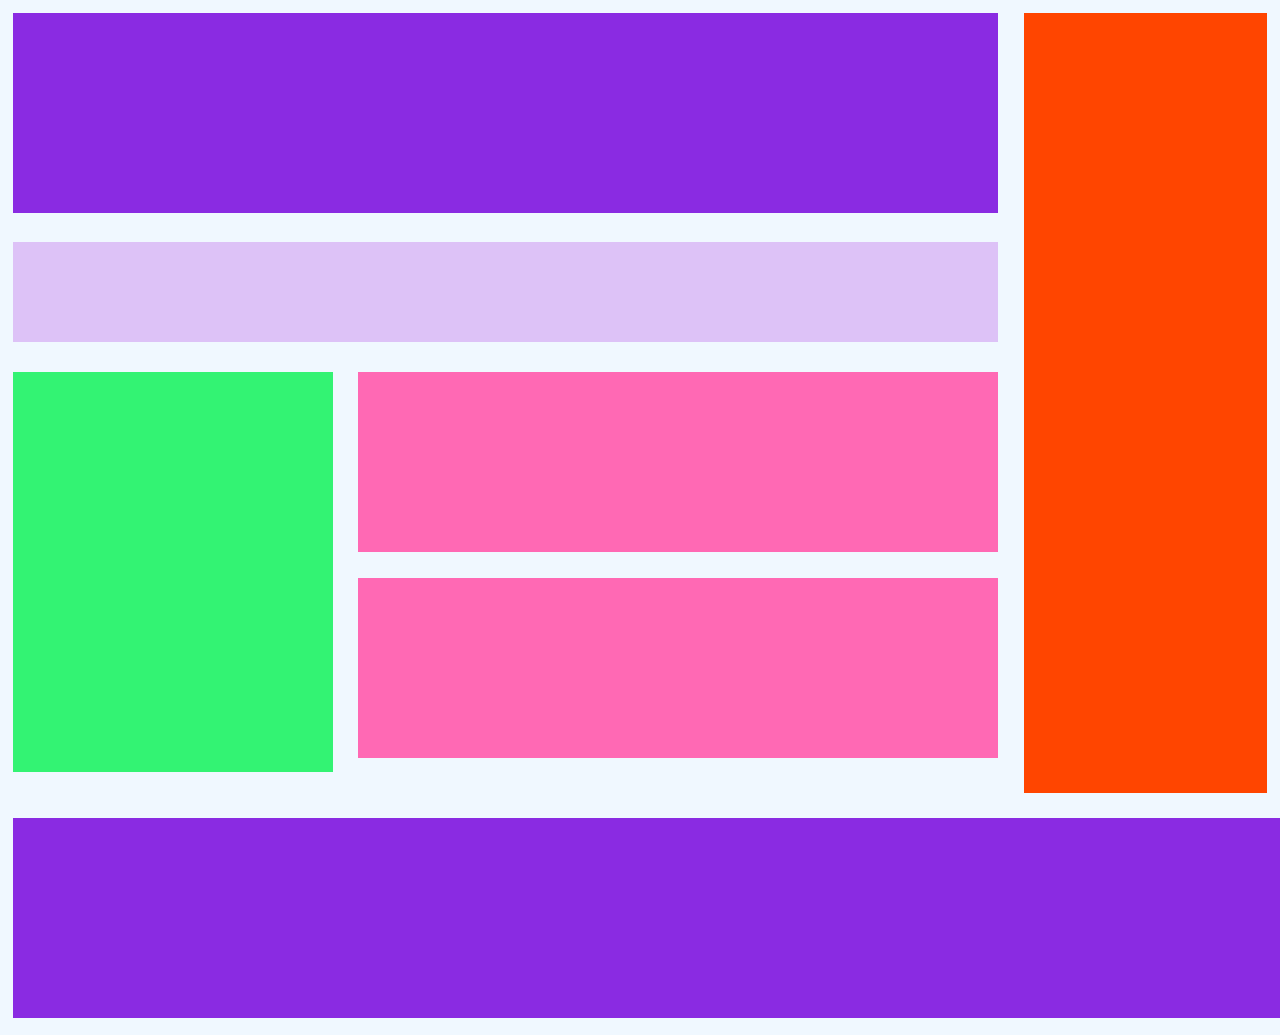
<file: index.html>
<!DOCTYPE html>
<html lang="en">
<head>
    <meta charset="UTF-8">
    <meta http-equiv="X-UA-Compatible" content="IE=edge">
    <meta name="viewport" content="width=device-width, initial-scale=1.0">
    <link rel="stylesheet" href="style.css">
    <title>Work Test</title>
</head>
<body>
    
    <aside></aside>
    <header></header>
    <nav></nav>
    <section></section>
    <section></section>
    <article></article>
    <footer></footer>

</body>
</html>
</file>
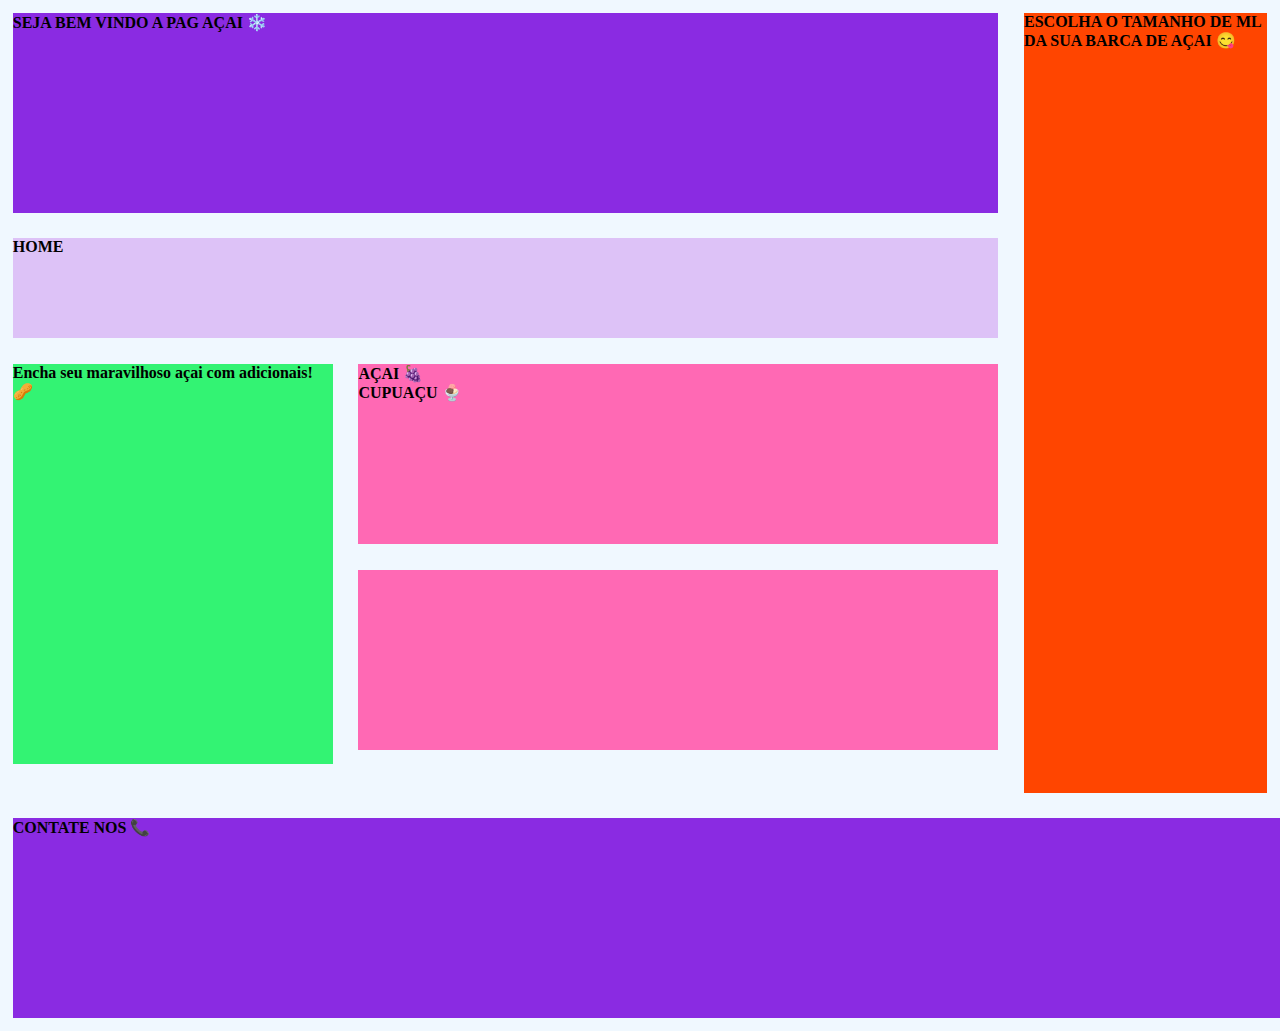
<file: naosemantico.html>
<!DOCTYPE html>
<html lang="en">
<head>
    <meta charset="UTF-8">
    <meta http-equiv="X-UA-Compatible" content="IE=edge">
    <meta name="viewport" content="width=device-width, initial-scale=1.0">
    <link rel="stylesheet" href="style.css">
    <title>nao semantico</title>
</head>
<body>

    <aside>
        <div id="barca"><strong>ESCOLHA O TAMANHO DE ML DA SUA BARCA DE AÇAI 😋 </strong></div>
    </aside>

  <header>
   <div id="pagacai"><strong>SEJA BEM VINDO A PAG AÇAI ❄️</strong></div>
  </header>


  <nav>
    <div id="home"><strong>HOME</strong></div>

  </nav>


  <section>
    <div id="acai"> <strong>AÇAI 🍇</strong> </div>
    <div id="cupuacu"><STRONG>CUPUAÇU 🍨</STRONG></div>

  </section>
  
    <section>

    </section>

    <article>
        <div id="adicionais"><strong>Encha seu maravilhoso açai com adicionais! 🥜</strong></div>

    </article>


    <footer>
        <div id="contato"><strong>CONTATE NOS 📞</strong>
        </div>


    </footer>



</body>
</html>
</file>
<file: style.css>
body {
    margin: 0%;
    background-color: aliceblue;
} 

aside {
    width: 19%;
    height: 780px;
    background-color: orangered;
    margin: 1%;
    float: right;
  
  }

header {
    width: 77%;
    height: 200px;
    background-color: blueviolet;
    margin: 1%;
    display: inline-block;
}

nav {
    width: 77%;
    height: 100px;
    background-color: rgb(221, 194, 247);
    margin: 1%;
    display: inline-block;
}
section { 
    width: 50%;
    height: 180px;
    background-color: hotpink;
    margin: 1%;
    float: right;
    display: block;
   
}

article {
    width: 25%;
    height: 400px;
    background-color: rgb(51, 243, 115);
    margin: 1%;
    display: inline-block;
}

footer {
    width: 100%;
    height: 200px;
    background-color: blueviolet;
    margin: 1%;
    display: inline-block;

}
</file>
